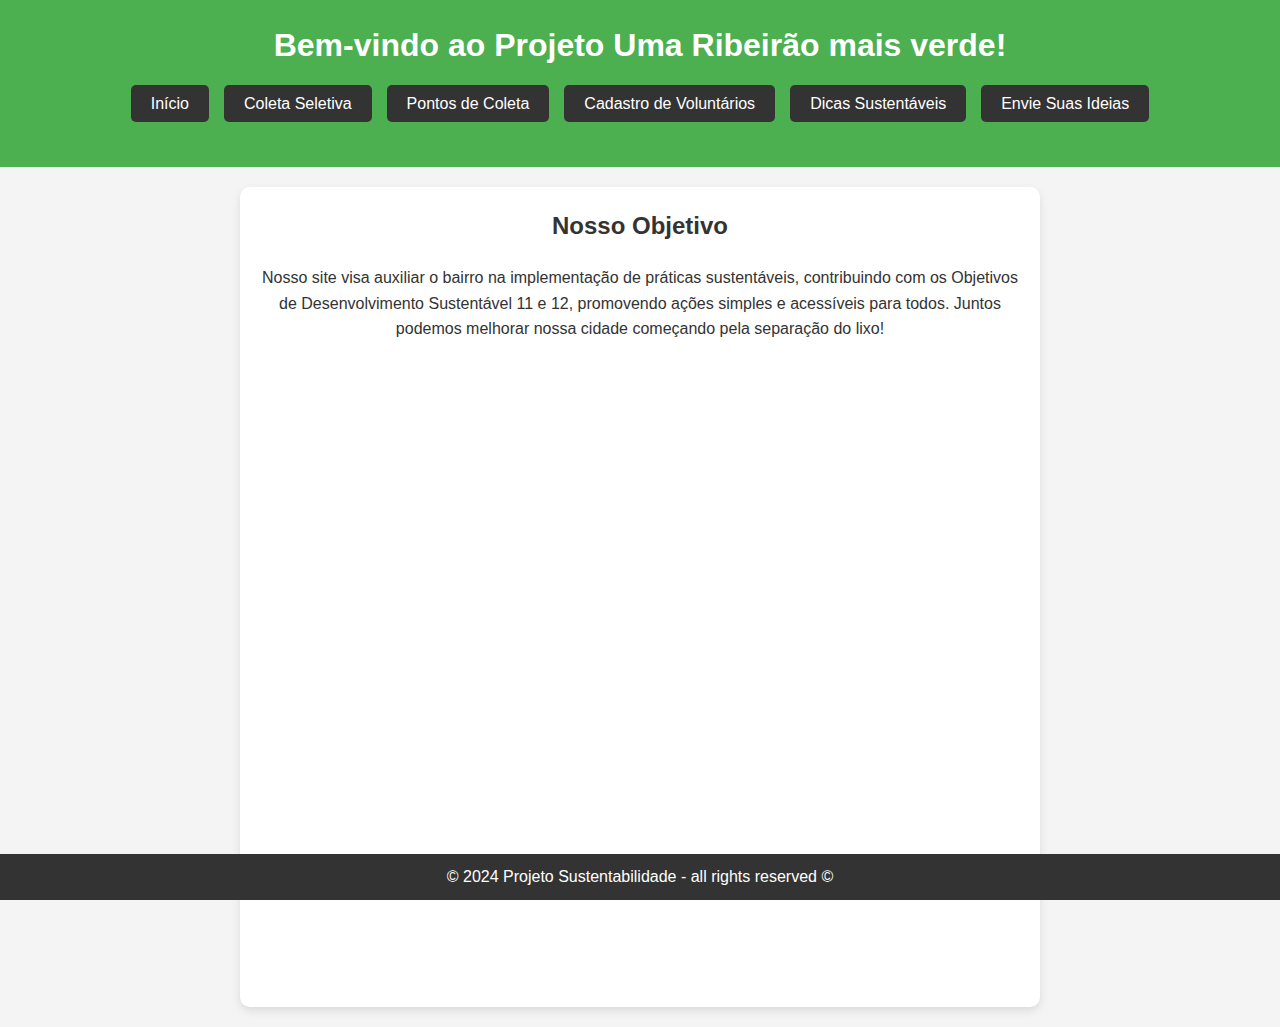
<file: index.html>
<!DOCTYPE html>
<html lang="pt-br">
<head><!-- Cabeçalho-->
    <meta charset="UTF-8">
    <meta name="viewport" content="width=device-width, initial-scale=1.0">
    <title>Projeto Sustentabilidade - ODS 11 e 12</title>
    <link rel="stylesheet" href="style.css">
</head>
<body>
    <header>
        <h1>Bem-vindo ao Projeto Uma Ribeirão mais verde!</h1>
        <nav>
            <ul><!-- menu-->
                <li><a href="index.html">Início</a></li>
                <li><a href="coleta.html">Coleta Seletiva</a></li>
                <li><a href="pontos.html">Pontos de Coleta</a></li>
                <li><a href="cadastro.html">Cadastro de Voluntários</a></li>
                <li><a href="dicas.html">Dicas Sustentáveis</a></li>
                <li><a href="ideias.html">Envie Suas Ideias</a></li>
            </ul>
        </nav>
    </header>

    <section class="intro">
        <h2>Nosso Objetivo</h2><!-- Aqui o visitante saberá o objetivo da página-->
        <p>Nosso site visa auxiliar o bairro na implementação de práticas sustentáveis, contribuindo com os Objetivos de Desenvolvimento Sustentável 11 e 12, promovendo ações simples e acessíveis para todos. Juntos podemos melhorar nossa cidade começando pela separação do lixo!</p>
    </section>

    <footer><!-- rodapé da página -->
        <p>&copy; 2024 Projeto Sustentabilidade - all rights reserved ©</p>
    </footer>
</body>
</html>
</file>
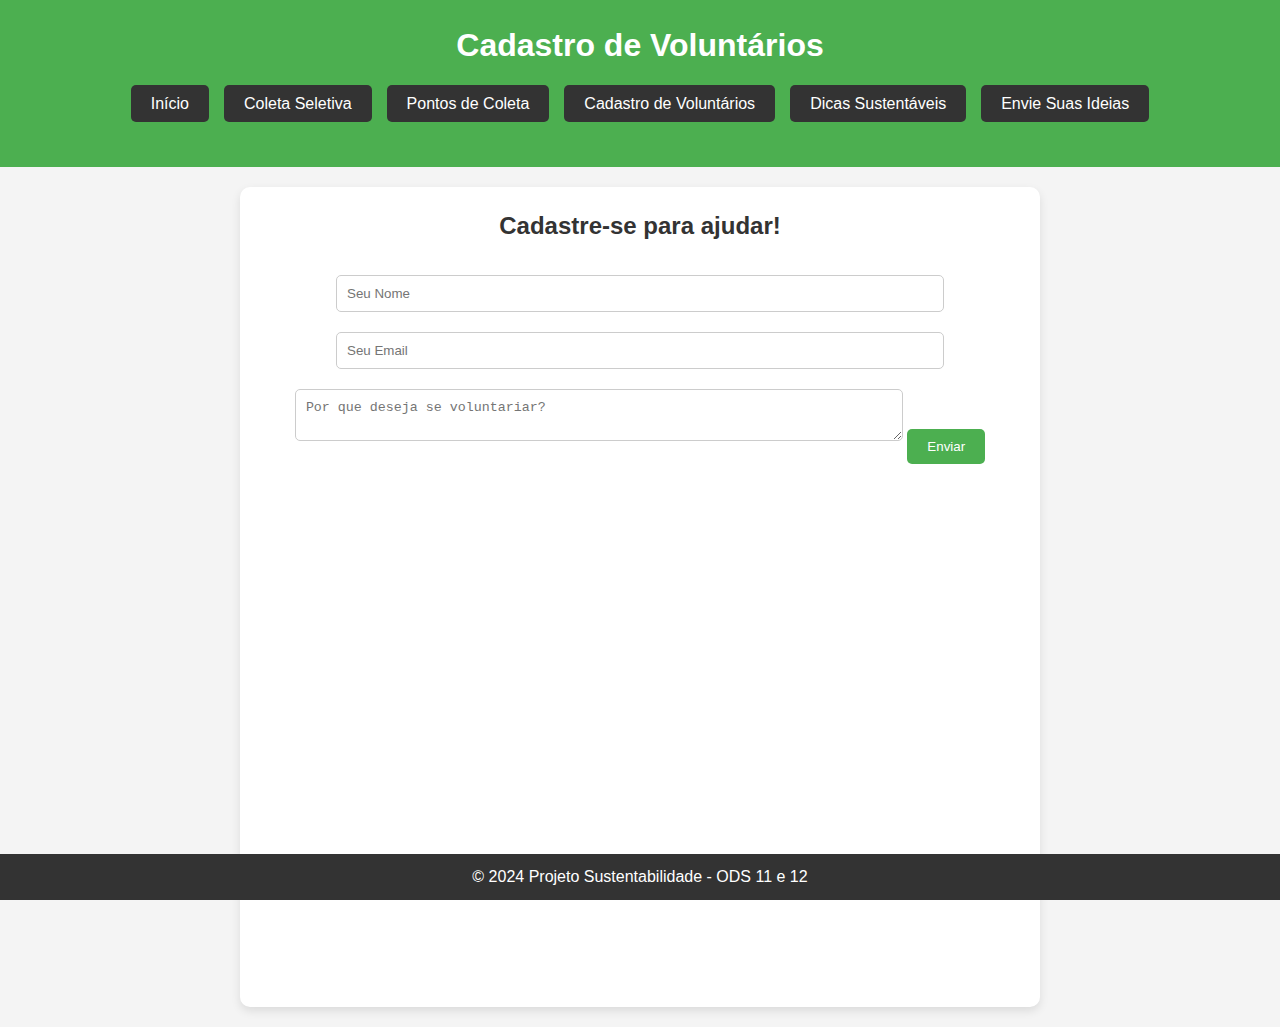
<file: cadastro.html>
<!DOCTYPE html>
<html lang="pt-br">
<head>
    <meta charset="UTF-8">
    <meta name="viewport" content="width=device-width, initial-scale=1.0">
    <title>Cadastro de Voluntários - Projeto Sustentabilidade</title>
    <link rel="stylesheet" href="style.css">
</head>
<body>
    <header>
        <h1>Cadastro de Voluntários</h1>
        <nav>
            <ul>
                <li><a href="index.html">Início</a></li>
                <li><a href="coleta.html">Coleta Seletiva</a></li>
                <li><a href="pontos.html">Pontos de Coleta</a></li>
                <li><a href="cadastro.html">Cadastro de Voluntários</a></li>
                <li><a href="dicas.html">Dicas Sustentáveis</a></li>
                <li><a href="ideias.html">Envie Suas Ideias</a></li>
            </ul>
        </nav>
    </header>

    <section class="cadastro-section">
        <h2>Cadastre-se para ajudar!</h2>
        <form action="mailto:seuemail@dominio.com" method="POST">
            <input type="text" name="nome" placeholder="Seu Nome" required>
            <input type="email" name="email" placeholder="Seu Email" required>
            <textarea name="mensagem" placeholder="Por que deseja se voluntariar?" required></textarea>
            <button type="submit">Enviar</button>
        </form>
    </section>

    <footer>
        <p>&copy; 2024 Projeto Sustentabilidade - ODS 11 e 12</p>
    </footer>
</body>
</html>
</file>
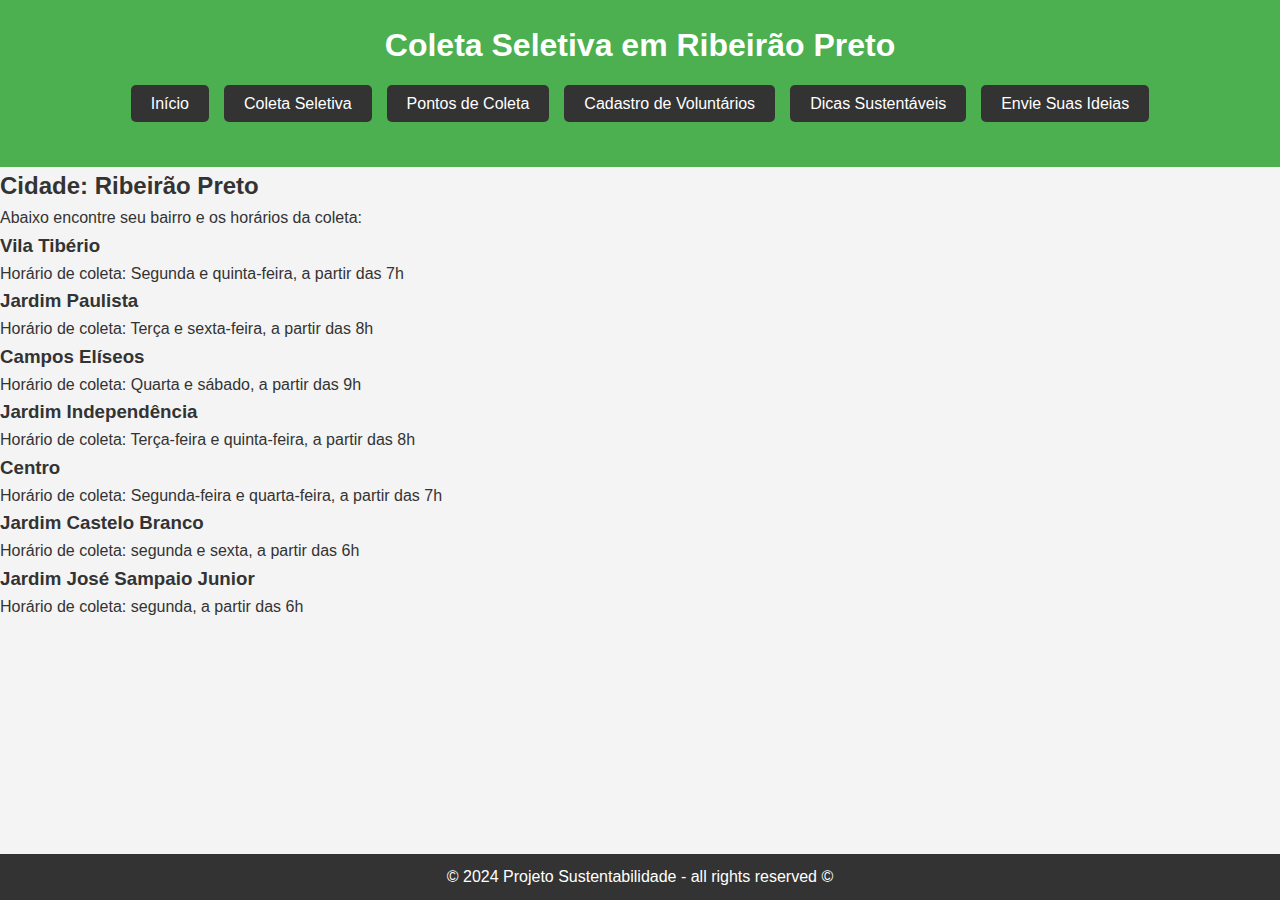
<file: coleta.html>
<!DOCTYPE html>
<html lang="pt-br">
<head><!-- cabeçalho-->
    <meta charset="UTF-8">
    <meta name="viewport" content="width=device-width, initial-scale=1.0">
    <title>Coleta Seletiva - Projeto Uma ribeirão mais verde!</title>
    <link rel="stylesheet" href="style.css">
</head>
<body>
    <header>
        <h1>Coleta Seletiva em Ribeirão Preto</h1>
        <nav>
            <ul><!-- mnenu-->
                <li><a href="index.html">Início</a></li>
                <li><a href="coleta.html">Coleta Seletiva</a></li>
                <li><a href="pontos.html">Pontos de Coleta</a></li>
                <li><a href="cadastro.html">Cadastro de Voluntários</a></li>
                <li><a href="dicas.html">Dicas Sustentáveis</a></li>
                <li><a href="ideias.html">Envie Suas Ideias</a></li>
            </ul>
        </nav>
    </header>
<!-- aqui a pessoa acha o bairro dela com os horários e dias em que passa a coelta seletiva-->
    <section class="coleta-bairros">
        <h2>Cidade: Ribeirão Preto</h2>
        <p>Abaixo encontre seu bairro e os horários da coleta:</p>
<div
        <div class="bairro-lista">
            <h3>Vila Tibério</h3>
            <p>Horário de coleta: Segunda e quinta-feira, a partir das 7h</p>
        </div>

        <div class="bairro-lista">
            <h3>Jardim Paulista</h3>
            <p>Horário de coleta: Terça e sexta-feira, a partir das 8h</p>
        </div>

        <div class="bairro-lista">
            <h3>Campos Elíseos</h3>
            <p>Horário de coleta: Quarta e sábado, a partir das 9h</p>
        </div>

        <div class="bairro-lista">
            <h3>Jardim Independência</h3>
            <p>Horário de coleta: Terça-feira e quinta-feira, a partir das 8h</p>
        </div>

        <div class="bairro-lista">
            <h3>Centro</h3>
            <p>Horário de coleta: Segunda-feira e quarta-feira, a partir das 7h</p>
        </div>
        
        <div class="bairro-lista">
            <h3>Jardim Castelo Branco</h3>
            <p>Horário de coleta: segunda e sexta, a partir das 6h</p>
        </div>
        
        <div class="bairro-lista">
            <h3>Jardim José Sampaio Junior</h3>
            <p>Horário de coleta: segunda, a partir das 6h</p>
        </div>
    </div>
    </section>

    <footer><!-- rodapé da página-->
        <p>&copy; 2024 Projeto Sustentabilidade - all rights reserved ©</p>
    </footer>
</body>
</html>
</file>
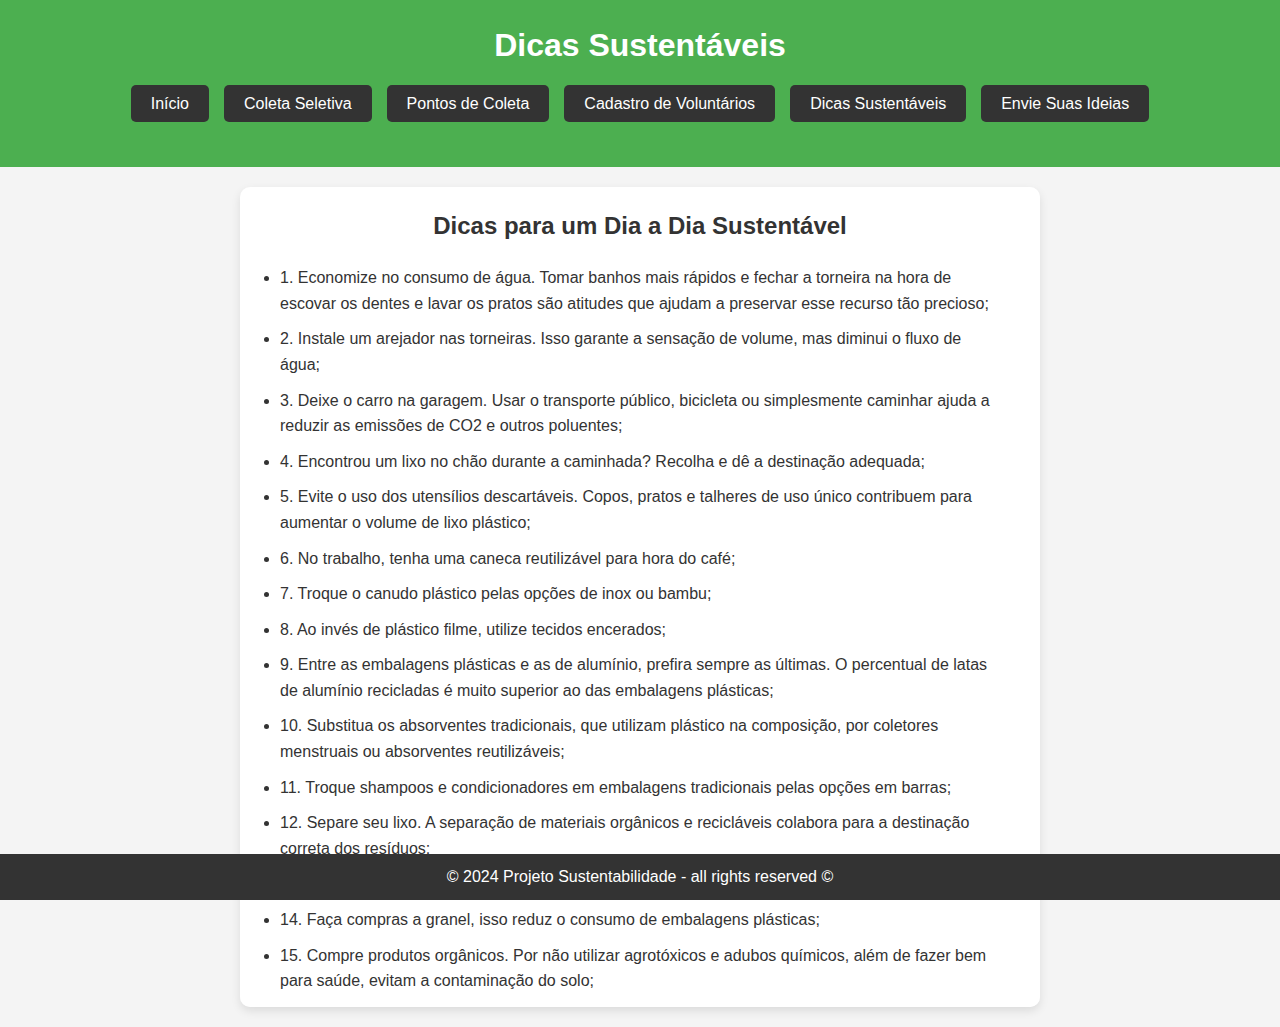
<file: dicas.html>
<!DOCTYPE html>
<html lang="pt-br">
<head><!-- cabeçalho-->
    <meta charset="UTF-8">
    <meta name="viewport" content="width=device-width, initial-scale=1.0">
    <title>Dicas Sustentáveis - Projeto Sustentabilidade</title>
    <link rel="stylesheet" href="style.css">
</head>
<body>
    <header>
        <h1>Dicas Sustentáveis</h1>
        <nav>
            <ul><!-- menu-->
                <li><a href="index.html">Início</a></li>
                <li><a href="coleta.html">Coleta Seletiva</a></li>
                <li><a href="pontos.html">Pontos de Coleta</a></li>
                <li><a href="cadastro.html">Cadastro de Voluntários</a></li>
                <li><a href="dicas.html">Dicas Sustentáveis</a></li>
                <li><a href="ideias.html">Envie Suas Ideias</a></li>
            </ul>
        </nav>
    </header>
<!-- aqui os visitantes podem aprender a como serem sustentaveis sem muitos esforços, no dia-a-dia-->
    <section class="dicas-section">
        <h2>Dicas para um Dia a Dia Sustentável</h2>
        <ul>
<li>1. Economize no consumo de água. Tomar banhos mais rápidos e fechar a torneira na hora de escovar os dentes e lavar os pratos são atitudes que ajudam a preservar esse recurso tão precioso;</li>
<li>2. Instale um arejador nas torneiras. Isso garante a sensação de volume, mas diminui o fluxo de água;</li>
<li>3. Deixe o carro na garagem. Usar o transporte público, bicicleta ou simplesmente caminhar ajuda a reduzir as emissões de CO2 e outros poluentes;</li>
<li>4. Encontrou um lixo no chão durante a caminhada? Recolha e dê a destinação adequada;</li>
<li>5. Evite o uso dos utensílios descartáveis. Copos, pratos e talheres de uso único contribuem para aumentar o volume de lixo plástico;</li>
<li>6. No trabalho, tenha uma caneca reutilizável para hora do café;</li>
<li>7. Troque o canudo plástico pelas opções de inox ou bambu;</li>
<li>8. Ao invés de plástico filme, utilize tecidos encerados;</li>
<li>9. Entre as embalagens plásticas e as de alumínio, prefira sempre as últimas. O percentual de latas de alumínio recicladas é muito superior ao das embalagens plásticas;</li>
<li>10. Substitua os absorventes tradicionais, que utilizam plástico na composição, por coletores menstruais ou absorventes reutilizáveis;</li>
<li>11. Troque shampoos e condicionadores em embalagens tradicionais pelas opções em barras;</li>
<li>12. Separe seu lixo. A separação de materiais orgânicos e recicláveis colabora para a destinação correta dos resíduos;</li>
<li>13. Ao fazer compras no supermercado, não esqueça de levar sua ecobag;</li>
<li>14. Faça compras a granel, isso reduz o consumo de embalagens plásticas;</li>
<li>15. Compre produtos orgânicos. Por não utilizar agrotóxicos e adubos químicos, além de fazer bem para saúde, evitam a contaminação do solo;</li>
<li>16. Cozinhe em casa. Isso é muito mais saudável, evita o grande desperdício de alimentos de restaurantes e ainda não utiliza as embalagens plásticas dos deliveries;</li>
<li>17. Congele suas refeições da semana, isso também ajuda a reduzir o desperdício alimentar;</li>
<li>18. Nunca descarte o óleo de cozinha no ralo da pia, isso polui mares e oceanos. Acondicione em uma garrafa e busque empresas que transformam óleo usado em biodiesel ou carvão;</li>
<li>19. Outra possibilidade para o óleo de cozinha usado é utilizá-lo para fazer sabão caseiro;</li>
<li>20. Reduza o consumo de carne bovina. Cada 1 quilo de carne necessita de 15mil litros de água para ser produzida;</li>
<li>21. Troque os guardanapos de papel pelos de tecido;</li>
<li>22. Substitua a bucha sintética de lavar pratos por uma bucha vegetal;</li>
<li>23. Use lâmpadas LED. Além de mais duráveis, promovem economia de energia elétrica;</li>
<li>24. Apague as lâmpadas ao sair de um cômodo e tire os utensílios elétricos da tomada quando não estiverem sendo usados;</li>
<li>25. Sempre que possível, aproveite a iluminação natural dos ambientes;</li>
<li>26. Lembre-se de usar a máquina de lavar sempre na capacidade máxima para economizar água;</li>
<li>27. Não utilize secadora para secar as roupas lavadas, opte por secar naturalmente;</li>
<li>28. Substitua os boletos impressos pela opção virtual;</li>
<li>29. Descarte o lixo eletrônico, como pilhas, baterias, celulares e computadores antigos, em ecopontos específicos para esse fim para não contaminar o solo;</li>
<li>30. Descarte remédios vencidos ou sem uso, assim como suas embalagens, em pontos específicos. Muitos podem ser encontrados em farmácias ou unidades de saúde.</li>
            <!-- Mais dicas podem ser adicionadas aqui -->
        </ul>
    </section>

    <footer>
        <p>&copy; 2024 Projeto Sustentabilidade - all rights reserved ©</p>
    </footer>
</body>
</html>
</file>
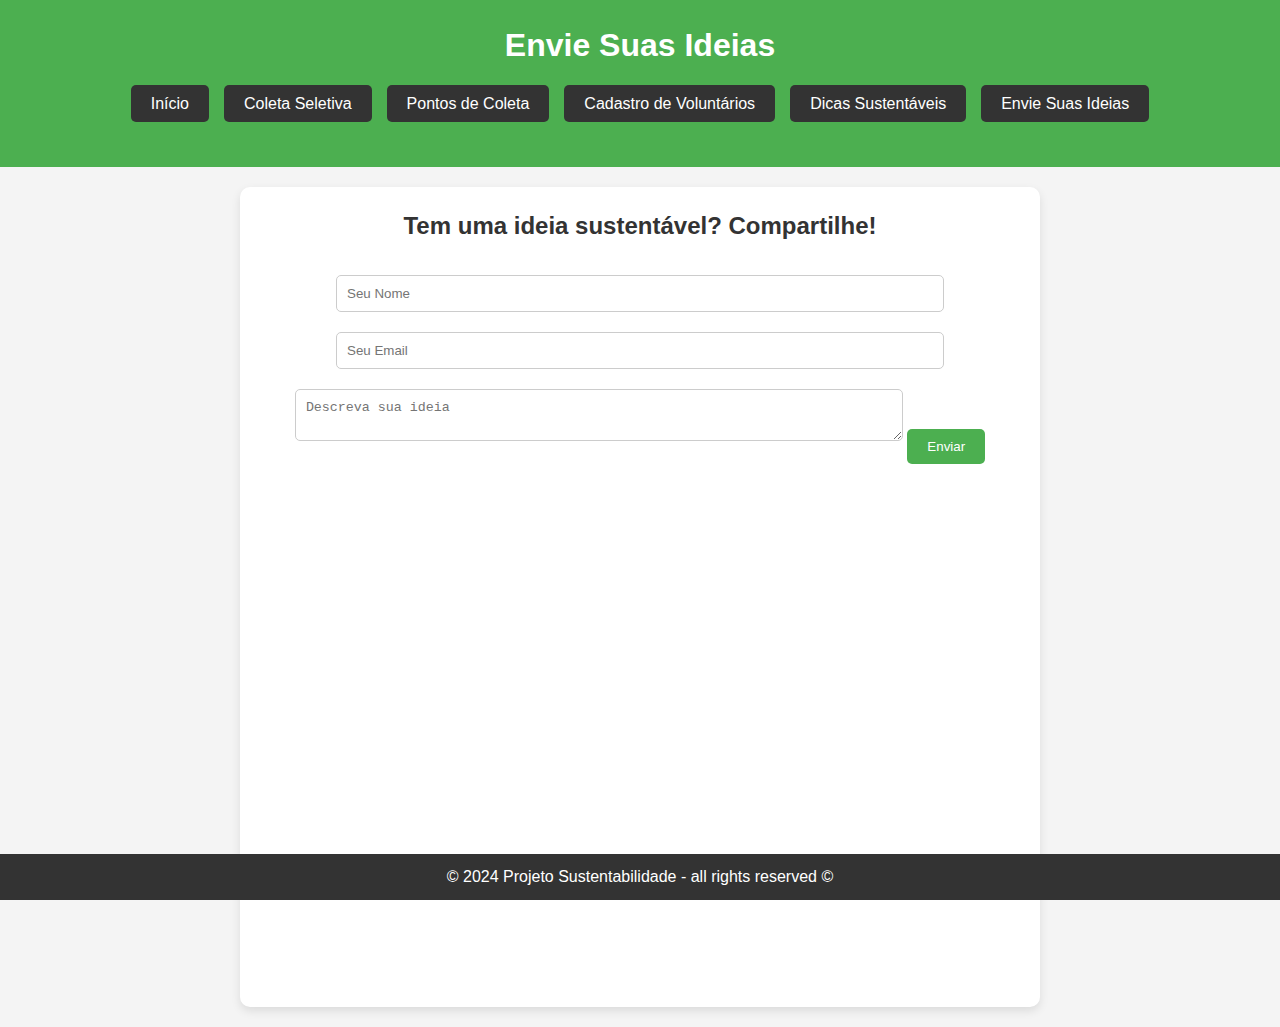
<file: ideias.html>
<!DOCTYPE html>
<html lang="pt-br">
<head>
    <meta charset="UTF-8">
    <meta name="viewport" content="width=device-width, initial-scale=1.0">
    <title>Envie Suas Ideias - Projeto Sustentabilidade</title>
    <link rel="stylesheet" href="style.css">
</head>
<body>
    <header>
        <h1>Envie Suas Ideias</h1>
        <nav>
            <ul>
                <li><a href="index.html">Início</a></li>
                <li><a href="coleta.html">Coleta Seletiva</a></li>
                <li><a href="pontos.html">Pontos de Coleta</a></li>
                <li><a href="cadastro.html">Cadastro de Voluntários</a></li>
                <li><a href="dicas.html">Dicas Sustentáveis</a></li>
                <li><a href="ideias.html">Envie Suas Ideias</a></li>
            </ul>
        </nav>
    </header>

    <section class="ideias-section">
        <h2>Tem uma ideia sustentável? Compartilhe!</h2>
        <form action="mailto:seuemail@dominio.com" method="POST">
            <input type="text" name="nome" placeholder="Seu Nome" required>
            <input type="email" name="email" placeholder="Seu Email" required>
            <textarea name="mensagem" placeholder="Descreva sua ideia" required></textarea>
            <button type="submit">Enviar</button>
        </form>
    </section>

    <footer>
        <p>&copy; 2024 Projeto Sustentabilidade - all rights reserved ©</p>
    </footer>
</body>
</html>
</file>
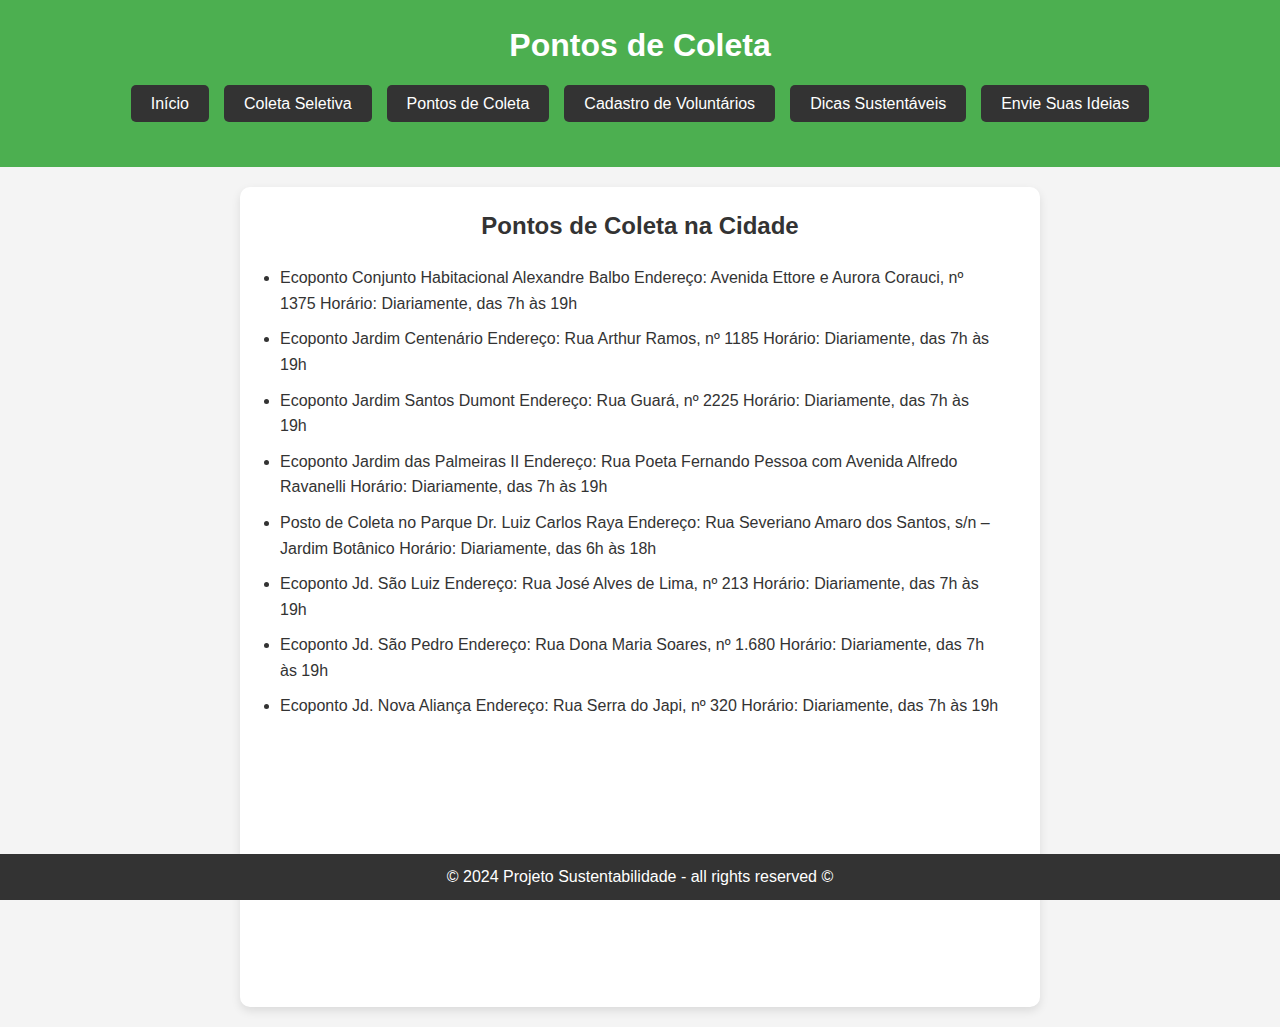
<file: pontos.html>
<!DOCTYPE html>
<html lang="pt-br">
<head> <!-- Cabeçalho-->
    <meta charset="UTF-8">
    <meta name="viewport" content="width=device-width, initial-scale=1.0">
    <title>Pontos de Coleta - Projeto Sustentabilidade</title>
    <link rel="stylesheet" href="style.css">
</head>
<body>
    <header>
        <h1>Pontos de Coleta</h1>
        <nav>
            <ul><!-- menu-->
                <li><a href="index.html">Início</a></li>
                <li><a href="coleta.html">Coleta Seletiva</a></li>
                <li><a href="pontos.html">Pontos de Coleta</a></li>
                <li><a href="cadastro.html">Cadastro de Voluntários</a></li>
                <li><a href="dicas.html">Dicas Sustentáveis</a></li>
                <li><a href="ideias.html">Envie Suas Ideias</a></li>
            </ul>
        </nav>
    </header>
<!-- Listagem com os pontos de coletas e os horarios atuantes-->
    <section class="pontos-coleta">
        <h2>Pontos de Coleta na Cidade</h2>
        <ul>
            <li>Ecoponto Conjunto Habitacional Alexandre Balbo
Endereço: Avenida Ettore e Aurora Corauci, nº 1375
Horário: Diariamente, das 7h às 19h</li>
            <li>Ecoponto Jardim Centenário
Endereço: Rua Arthur Ramos, nº 1185
Horário: Diariamente, das 7h às 19h</li>
            <li>Ecoponto Jardim Santos Dumont
Endereço: Rua Guará, nº 2225
Horário: Diariamente, das 7h às 19h</li>
            <li>Ecoponto Jardim das Palmeiras II
Endereço: Rua Poeta Fernando Pessoa com Avenida Alfredo Ravanelli
Horário: Diariamente, das 7h às 19h</li>
            <li>Posto de Coleta no Parque Dr. Luiz Carlos Raya
Endereço: Rua Severiano Amaro dos Santos, s/n – Jardim Botânico
Horário: Diariamente, das 6h às 18h</li>
            <li>Ecoponto Jd. São Luiz
Endereço: Rua José Alves de Lima, nº 213
Horário: Diariamente, das 7h às 19h</li>
            <li>Ecoponto Jd. São Pedro
Endereço: Rua Dona Maria Soares, nº 1.680
Horário: Diariamente, das 7h às 19h</li>
            <li>Ecoponto Jd. Nova Aliança
Endereço: Rua Serra do Japi, nº 320
Horário: Diariamente, das 7h às 19h</li>
            <!-- Mais pontos de coleta podem ser listados aqui -->
        </ul>
    </section>

    <footer><!-- rodapé da página-->
        <p>&copy; 2024 Projeto Sustentabilidade - all rights reserved ©</p>
    </footer>
</body>
</html>
</file>
<file: style.css>
* {
    margin: 0; /* Remover margens padrão do navegador */
    padding: 0; /* Remover preenchimento padrão do navegador */
    box-sizing: border-box; /* Facilitar o dimensionamento de elementos */
}

body {
    font-family: Arial, sans-serif; /* Escolhendo uma fonte simples e legível */
    line-height: 1.6; /* Aumentar a legibilidade do texto */
    background-color: #f4f4f4; /* Cor de fundo neutra para não distrair */
    color: #333; /* Cor do texto para contraste adequado */
}

header {
    background-color: #4CAF50; /* Cor de fundo do cabeçalho */
    color: white; /* Texto branco para contraste com o fundo */
    padding: 20px; /* Espaço interno para um design mais arejado */
    text-align: center; /* Centralizando o conteúdo para uma apresentação melhor */
}

header h1 {
    margin-bottom: 10px; /* Espaçamento abaixo do título */
}

nav ul {
    list-style: none; /* Remover marcadores da lista */
    display: flex; /* Usar flexbox para layout horizontal */
    justify-content: center; /* Centralizar os itens do menu */
    gap: 15px; /* Espaço entre os itens do menu */
}

nav ul li {
    display: inline; /* Certificar que os itens da lista sejam exibidos em linha */
}

nav ul li a {
    color: white; /* Texto do link em branco para contraste */
    text-decoration: none; /* Remover sublinhado dos links */
    padding: 10px 20px; /* Adicionar espaço interno para um clique confortável */
    background-color: #333; /* Cor de fundo padrão do botão */
    border-radius: 5px; /* Bordas arredondadas para um visual mais suave */
    transition: background-color 0.3s; /* Transição suave para mudanças de cor */
}

nav ul li a:hover {
    background-color: #2e7d32; /* Verde escuro ao passar o mouse, representando interação */
}

.intro, .form-section, .pontos-coleta, .cadastro-section, .dicas-section, .ideias-section, .coleta-seletiva {
    padding: 20px; /* Espaçamento interno para todos os conteúdos */
    text-align: center; /* Centralizando o texto dentro de seções */
    background-color: white; /* Fundo branco para destacar o conteúdo */
    margin: 20px auto; /* Espaçamento externo e centralização */
    max-width: 800px; /* Limitar a largura máxima para melhor legibilidade */
    border-radius: 10px; /* Arredondar os cantos das seções */
    box-shadow: 0px 4px 10px rgba(0, 0, 0, 0.1); /* Sombra suave para dar profundidade */
    overflow-y: auto; /* Adicionar rolagem vertical se necessário */
    height: calc(100vh - 80px); /* Ajustar altura considerando o cabeçalho e rodapé */
}

.intro h2, .form-section h2, .pontos-coleta h2, .cadastro-section h2, .dicas-section h2, .ideias-section h2 {
    margin-bottom: 20px; /* Espaçamento abaixo dos títulos */
}

form input, form textarea {
    width: 80%; /* Definir largura para os campos de entrada */
    padding: 10px; /* Espaçamento interno nos campos */
    margin: 10px 0; /* Espaçamento externo vertical */
    border: 1px solid #ccc; /* Bordas leves para os campos */
    border-radius: 5px; /* Arredondar os cantos dos campos */
}

form button {
    padding: 10px 20px; /* Espaçamento interno para os botões */
    background-color: #4CAF50; /* Cor de fundo dos botões */
    color: white; /* Texto em branco para contraste */
    border: none; /* Remover borda padrão do botão */
    border-radius: 5px; /* Bordas arredondadas para um visual mais amigável */
    cursor: pointer; /* Mostrar que o botão é clicável */
    transition: background-color 0.3s; /* Transição suave para mudança de cor */
}

form button:hover {
    background-color: #45a049; /* Cor ao passar o mouse para feedback visual */
}

footer {
    text-align: center; /* Centralizar o texto do rodapé */
    padding: 10px; /* Espaçamento interno do rodapé */
    background-color: #333; /* Cor de fundo escura para o rodapé */
    color: white; /* Texto em branco para contraste */
    position: fixed; /* Fixar o rodapé na parte inferior */
    bottom: 0; /* Alinhar na parte inferior da tela */
    width: 100%; /* Ocupando toda a largura da tela */
}

.result {
    margin-top: 20px; /* Espaço acima dos resultados */
}

.result h3, .result p {
    margin: 10px 0; /* Espaçamento em torno dos títulos e parágrafos */
}

ul {
    list-style: disc; /* Usar marcadores de disco para listas */
    text-align: left; /* Alinhar o texto à esquerda para melhor legibilidade */
    margin: 20px; /* Margem para espaçamento externo */
}

ul li {
    margin-bottom: 10px; /* Espaçamento abaixo de cada item da lista */
}
</file>
